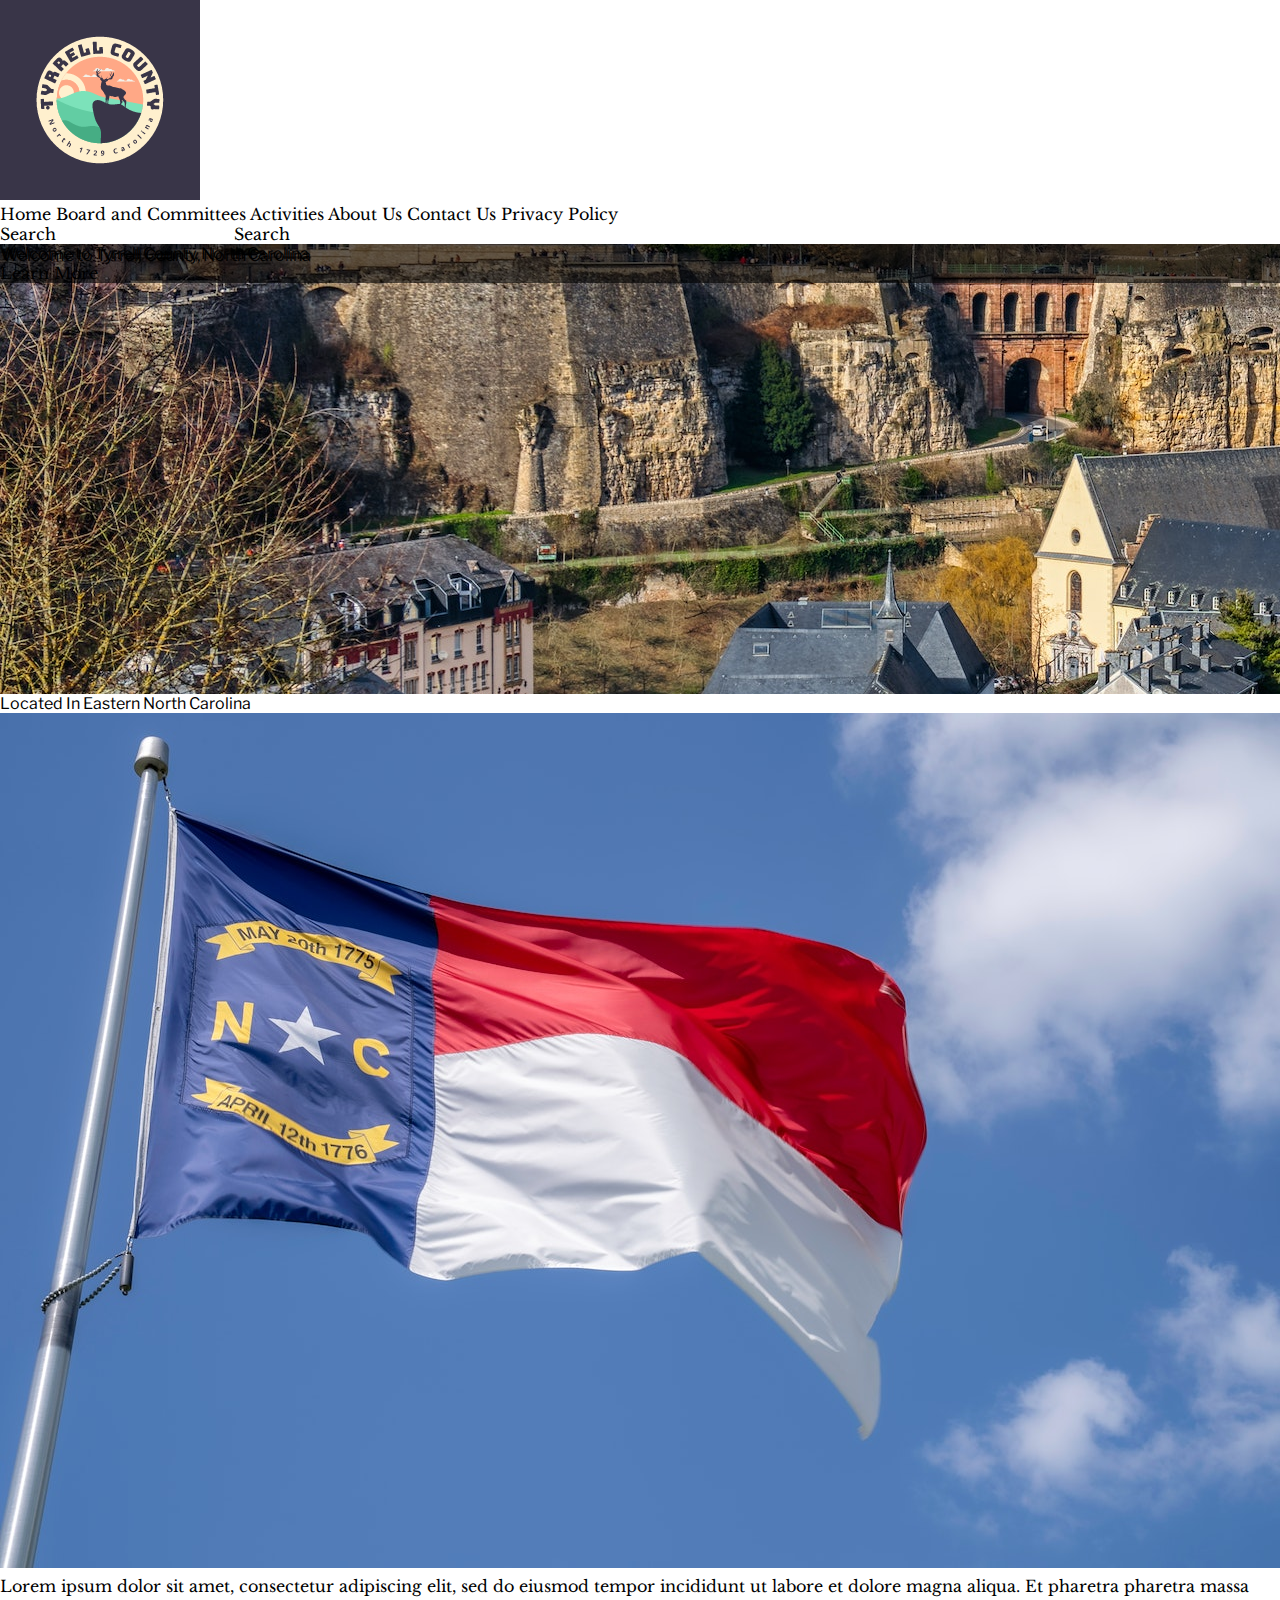
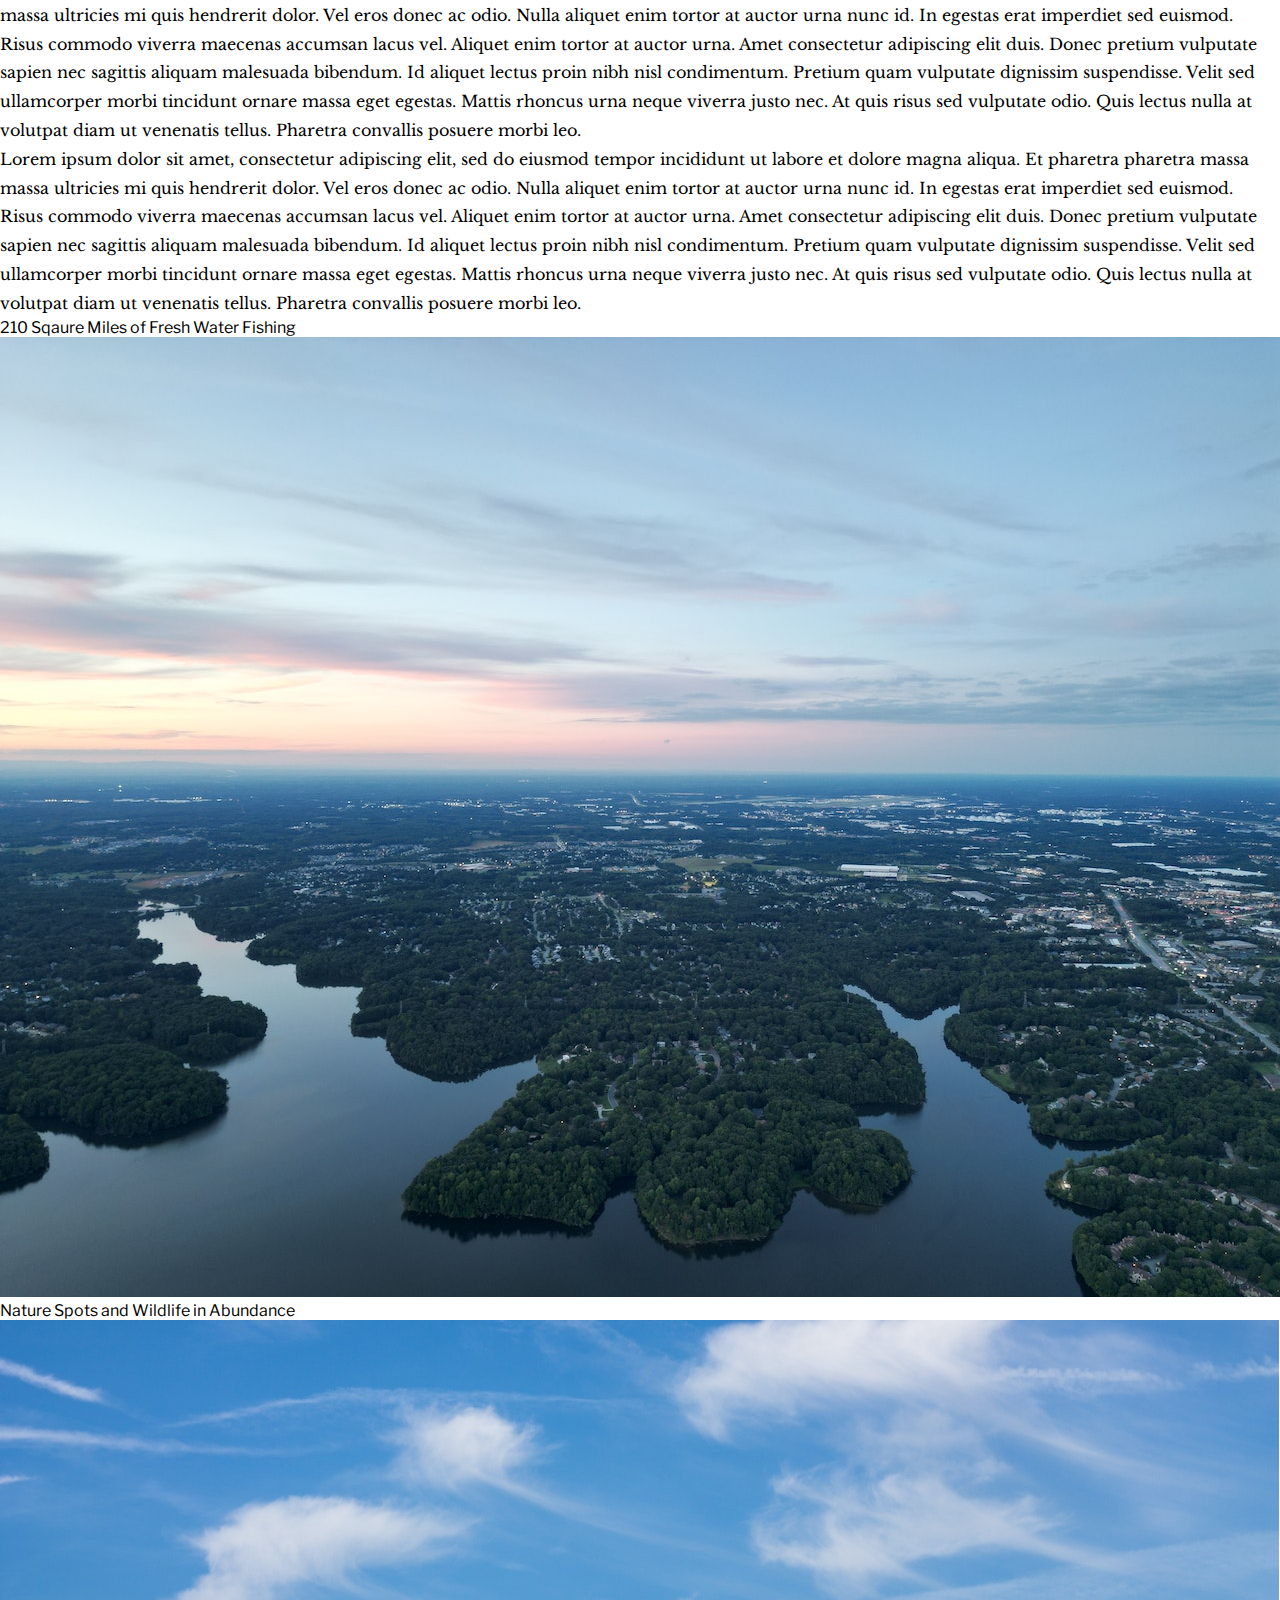
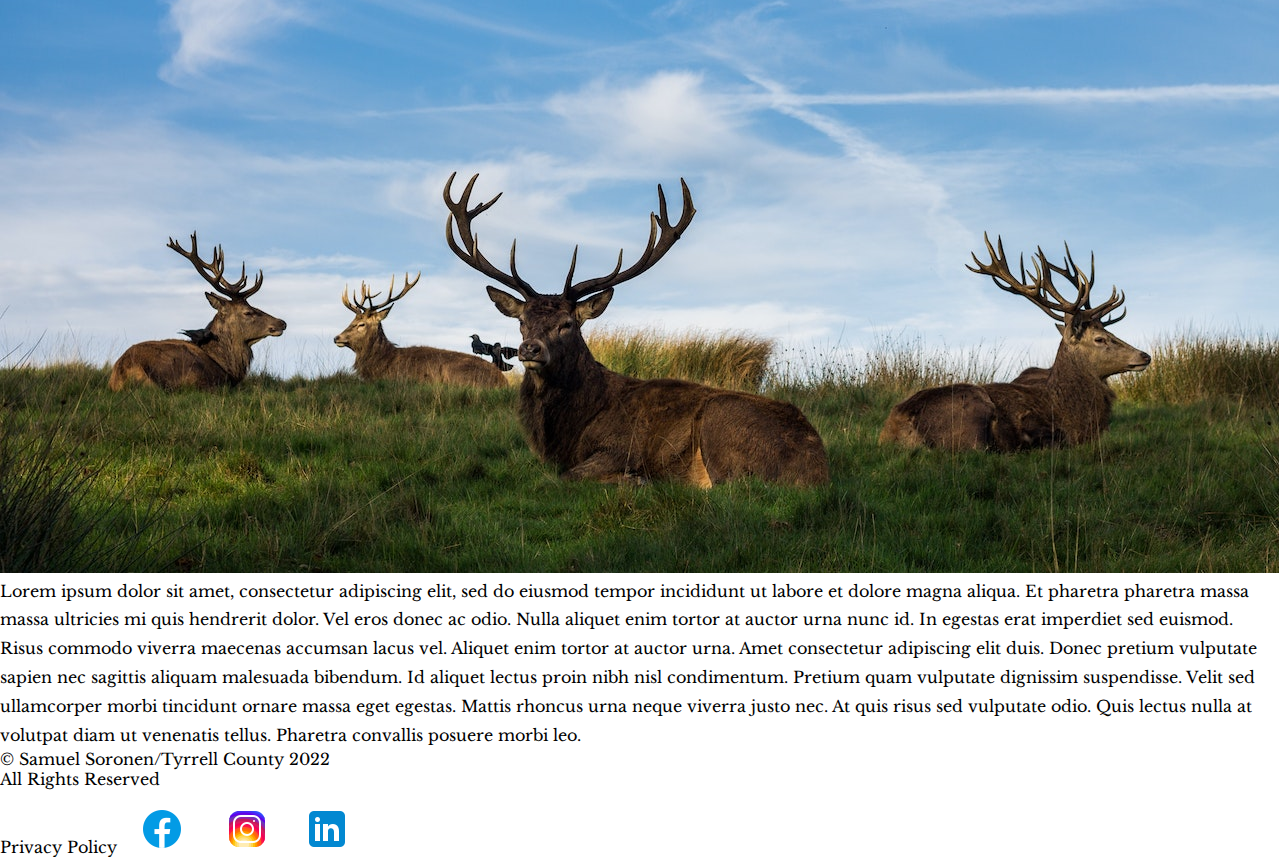
<file: final-project/index.html>
<!doctype html>
  <html lang="en">
    <head>
      <meta charset="utf-8">
      <meta name="viewport" content="width=device-width, initial-scale=1">
      <link href="https://cdn.jsdelivr.net/npm/bootstrap@5.2.3/dist/css/bootstrap.min.css" rel="stylesheet" integrity="sha384-rbsA2VBKQhggwzxH7pPCaAqO46MgnOM80zW1RWuH61DGLwZJEdK2Kadq2F9CUG65" crossorigin="anonymous">
      <title>Welcome to Tyrrell County</title>
      <link rel="stylesheet" type="text/css" href="css/style.css">
      <link rel="preconnect" href="https://fonts.googleapis.com"><link rel="preconnect" href="https://fonts.gstatic.com" crossorigin><link href="https://fonts.googleapis.com/css2?family=Libre+Baskerville&family=Libre+Franklin:wght@700&display=swap" rel="stylesheet">
      <style> @import url('https://fonts.googleapis.com/css2?family=Libre+Baskerville&family=Libre+Franklin:wght@700&display=swap'); </style>
    </head>
    
    <body>
    <header>
      <nav class="navbar navbar-expand-xxl navbar-dark bg-dark d-flex align-items-center">
        <div class="container-fluid">
          <a class="navbar-brand" href="index.html"><img src="images/logo.png" alt="tyrrell county logo"></a>
          <button class="navbar-toggler" type="button" data-bs-toggle="collapse" data-bs-target="#navbarSupportedContent" aria-controls="navbarSupportedContent" aria-expanded="false" aria-label="Toggle navigation">
            <span class="navbar-toggler-icon"></span>
          </button>

        <div class="collapse navbar-collapse justify-content-end mt-5" id="navbarSupportedContent">
          <div class="navbar-nav d-flex align-items-center">
            <a class="nav-link-active fs-5 mx-2" aria-current="page" href="index.html">Home</a>
            <a class="nav-link fs-5 mx-2 text-light" href="boards.html">Board and Committees</a>
            <a class="nav-link fs-5 mx-2 text-light" href="activities.html">Activities</a>
            <a class="nav-link fs-5 mx-2 text-light" href="about.html">About Us</a>
            <a class="nav-link fs-5 mx-2 text-light" href="contact.html">Contact Us</a>
            <a class="nav-link fs-5 mx-2 text-light" href="privacy.html">Privacy Policy</a>
          </div>

          <form class="d-flex justify-content-end">
            <input class="form-control me-2" type="search" placeholder="Search" aria-label="Search">
          <button class="btn btn-outline-primary text-light" type="submit">Search</button>
          </form>
        </div>
        </div>
      </nav>
    </header>

  
      
      <main>
      <div class="p-5 text-center bg-image shadow" style="background-image: url('images/home-hero.jpg'); height: 450px;">
        <div class="mask" style="background-color: rgba(0, 0, 0, 0.6);">
          <div class="d-flex justify-content-center align-items-center h-100">
            <div class="text-white py-4">
              <h1 class="mb-3 t-shad">Welcome to Tyrrell County, North Carolina</h1>
              <a class="btn btn-outline-light btn-lg" href="about.html" role="button">Learn More</a>
          </div>
        </div>
      </div>
    </div>

    <div class="container justify-content-center text-center">
      <div class="row">
        <div class="col-md-7">
          <h2 class="priv-header mt-5">Located In Eastern North Carolina</h2>
          <img src="images/flag.jpg" alt="large crowd of people gathered at a fair ground" class="rounded shadow activity-img mt-3 mb-5 img-fluid">
        </div>

        <div class="col-md-5 d-flex align-items-center">
          <p class="desc text-center align-middle my-5">Lorem ipsum dolor sit amet, consectetur adipiscing elit, sed do eiusmod tempor incididunt ut labore et dolore magna aliqua. 
            Et pharetra pharetra massa massa ultricies mi quis hendrerit dolor. 
            Vel eros donec ac odio. Nulla aliquet enim tortor at auctor urna nunc id. 
            In egestas erat imperdiet sed euismod. Risus commodo viverra maecenas accumsan lacus vel. 
            Aliquet enim tortor at auctor urna. Amet consectetur adipiscing elit duis. 
            Donec pretium vulputate sapien nec sagittis aliquam malesuada bibendum. 
            Id aliquet lectus proin nibh nisl condimentum. Pretium quam vulputate dignissim 
            suspendisse. Velit sed ullamcorper morbi tincidunt ornare massa eget egestas. 
            Mattis rhoncus urna neque viverra justo nec. At quis risus sed vulputate odio. 
            Quis lectus nulla at volutpat diam ut venenatis tellus. Pharetra convallis posuere 
            morbi leo.</p>
        </div>

      </div>


      <div class="row row-mobile-flip">
       <div class="col-md-5 d-flex align-items-center">
          <p class="desc text-center align-middle my-5">Lorem ipsum dolor sit amet, consectetur adipiscing elit, sed do eiusmod tempor incididunt ut labore et dolore magna aliqua. 
            Et pharetra pharetra massa massa ultricies mi quis hendrerit dolor. 
            Vel eros donec ac odio. Nulla aliquet enim tortor at auctor urna nunc id. 
            In egestas erat imperdiet sed euismod. Risus commodo viverra maecenas accumsan lacus vel. 
            Aliquet enim tortor at auctor urna. Amet consectetur adipiscing elit duis. 
            Donec pretium vulputate sapien nec sagittis aliquam malesuada bibendum. 
            Id aliquet lectus proin nibh nisl condimentum. Pretium quam vulputate dignissim 
            suspendisse. Velit sed ullamcorper morbi tincidunt ornare massa eget egestas. 
            Mattis rhoncus urna neque viverra justo nec. At quis risus sed vulputate odio. 
            Quis lectus nulla at volutpat diam ut venenatis tellus. Pharetra convallis posuere 
            morbi leo.</p>
        </div>

        <div class="col-md-7">
          <h2 class="priv-header mt-5">210 Sqaure Miles of Fresh Water Fishing</h2>
          <img src="images/water.jpg" alt="people fishing near a lake" class="rounded shadow activity-img mt-3 mb-5 img-fluid">
        </div>
      </div>

      <div class="row-desktop-hide">
        <div class="col-md-7">
          <h2 class="priv-header mt-5">210 Square Miles of Fresh Water Fishing</h2>
          <img src="images/water.jpg" alt="people fishing near a lake" class="rounded shadow activity-img mt-3 mb-5 img-fluid">
        </div>

        <div class="col-md-5 d-flex align-items-center">
          <p class="desc text-center align-middle my-5">Lorem ipsum dolor sit amet, consectetur adipiscing elit, sed do eiusmod tempor incididunt ut labore et dolore magna aliqua. 
            Et pharetra pharetra massa massa ultricies mi quis hendrerit dolor. 
            Vel eros donec ac odio. Nulla aliquet enim tortor at auctor urna nunc id. 
            In egestas erat imperdiet sed euismod. Risus commodo viverra maecenas accumsan lacus vel. 
            Aliquet enim tortor at auctor urna. Amet consectetur adipiscing elit duis. 
            Donec pretium vulputate sapien nec sagittis aliquam malesuada bibendum. 
            Id aliquet lectus proin nibh nisl condimentum. Pretium quam vulputate dignissim 
            suspendisse. Velit sed ullamcorper morbi tincidunt ornare massa eget egestas. 
            Mattis rhoncus urna neque viverra justo nec. At quis risus sed vulputate odio. 
            Quis lectus nulla at volutpat diam ut venenatis tellus. Pharetra convallis posuere 
            morbi leo.</p>
        </div>
        </div>

      <div class="row">
        <div class="col-md-7">
          <h2 class="priv-header mt-5">Nature Spots and Wildlife in Abundance</h2>
          <img src="images/deer.jpg" alt="friends sitting together at a bench in a park" class="rounded shadow activity-img mt-3 mb-5 img-fluid">
        </div>

        <div class="col-md-5 d-flex align-items-center">
          <p class="desc text-center align-middle my-5">Lorem ipsum dolor sit amet, consectetur adipiscing elit, sed do eiusmod tempor incididunt ut labore et dolore magna aliqua. 
            Et pharetra pharetra massa massa ultricies mi quis hendrerit dolor. 
            Vel eros donec ac odio. Nulla aliquet enim tortor at auctor urna nunc id. 
            In egestas erat imperdiet sed euismod. Risus commodo viverra maecenas accumsan lacus vel. 
            Aliquet enim tortor at auctor urna. Amet consectetur adipiscing elit duis. 
            Donec pretium vulputate sapien nec sagittis aliquam malesuada bibendum. 
            Id aliquet lectus proin nibh nisl condimentum. Pretium quam vulputate dignissim 
            suspendisse. Velit sed ullamcorper morbi tincidunt ornare massa eget egestas. 
            Mattis rhoncus urna neque viverra justo nec. At quis risus sed vulputate odio. 
            Quis lectus nulla at volutpat diam ut venenatis tellus. Pharetra convallis posuere 
            morbi leo.</p>
        </div>

      </div>
      </div>
    </main>

    <footer class="bg-dark text-light text-center container-fluid foot-container py-5">
      <p>&copy; Samuel Soronen/Tyrrell County 2022</p>
      <p>All Rights Reserved</p>
      <a class="nav-link" href="privacy.html">Privacy Policy</a>
      <a href="https://www.facebook.com" target="_blank"><img src="images/icons8-facebook-48.png" alt="facebook logo" style="padding-top: 1em;" class="social-icon"></a> <a href="https://www.instagram.com" target="_blank"><img src="images/icons8-instagram-48.png" alt="instagram logo" style="padding-top: 1em;" class="social-icon"></a><a href="https://www.linkedin.com/in/samuel-soronen-737b29206/" target="_blank"><img src="images/icons8-linkedin-48.png" alt="linkedin logo" style="padding-top: 1em;" class="social-icon"></a>
  
  
  </footer>

      <script src="https://cdn.jsdelivr.net/npm/bootstrap@5.2.3/dist/js/bootstrap.bundle.min.js" integrity="sha384-kenU1KFdBIe4zVF0s0G1M5b4hcpxyD9F7jL+jjXkk+Q2h455rYXK/7HAuoJl+0I4" crossorigin="anonymous"></script>
  </body>
 

</html>
</file>
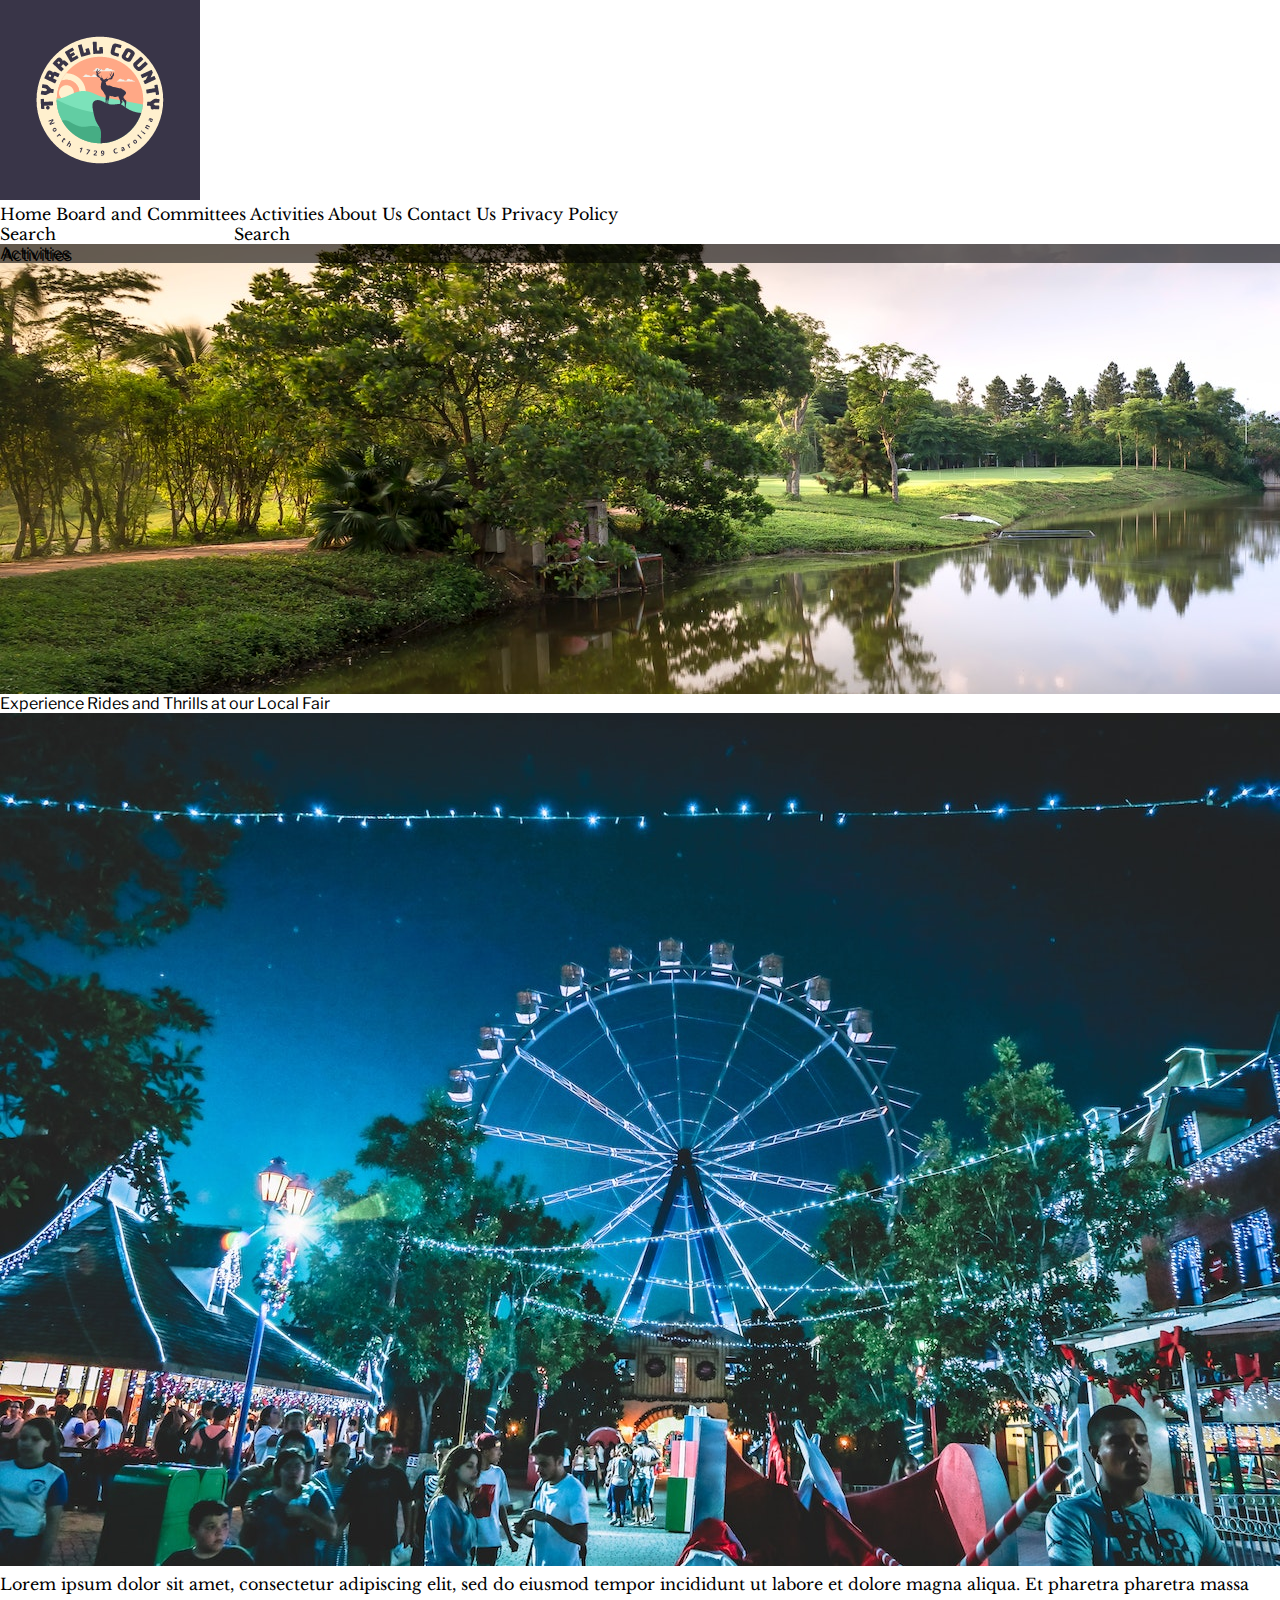
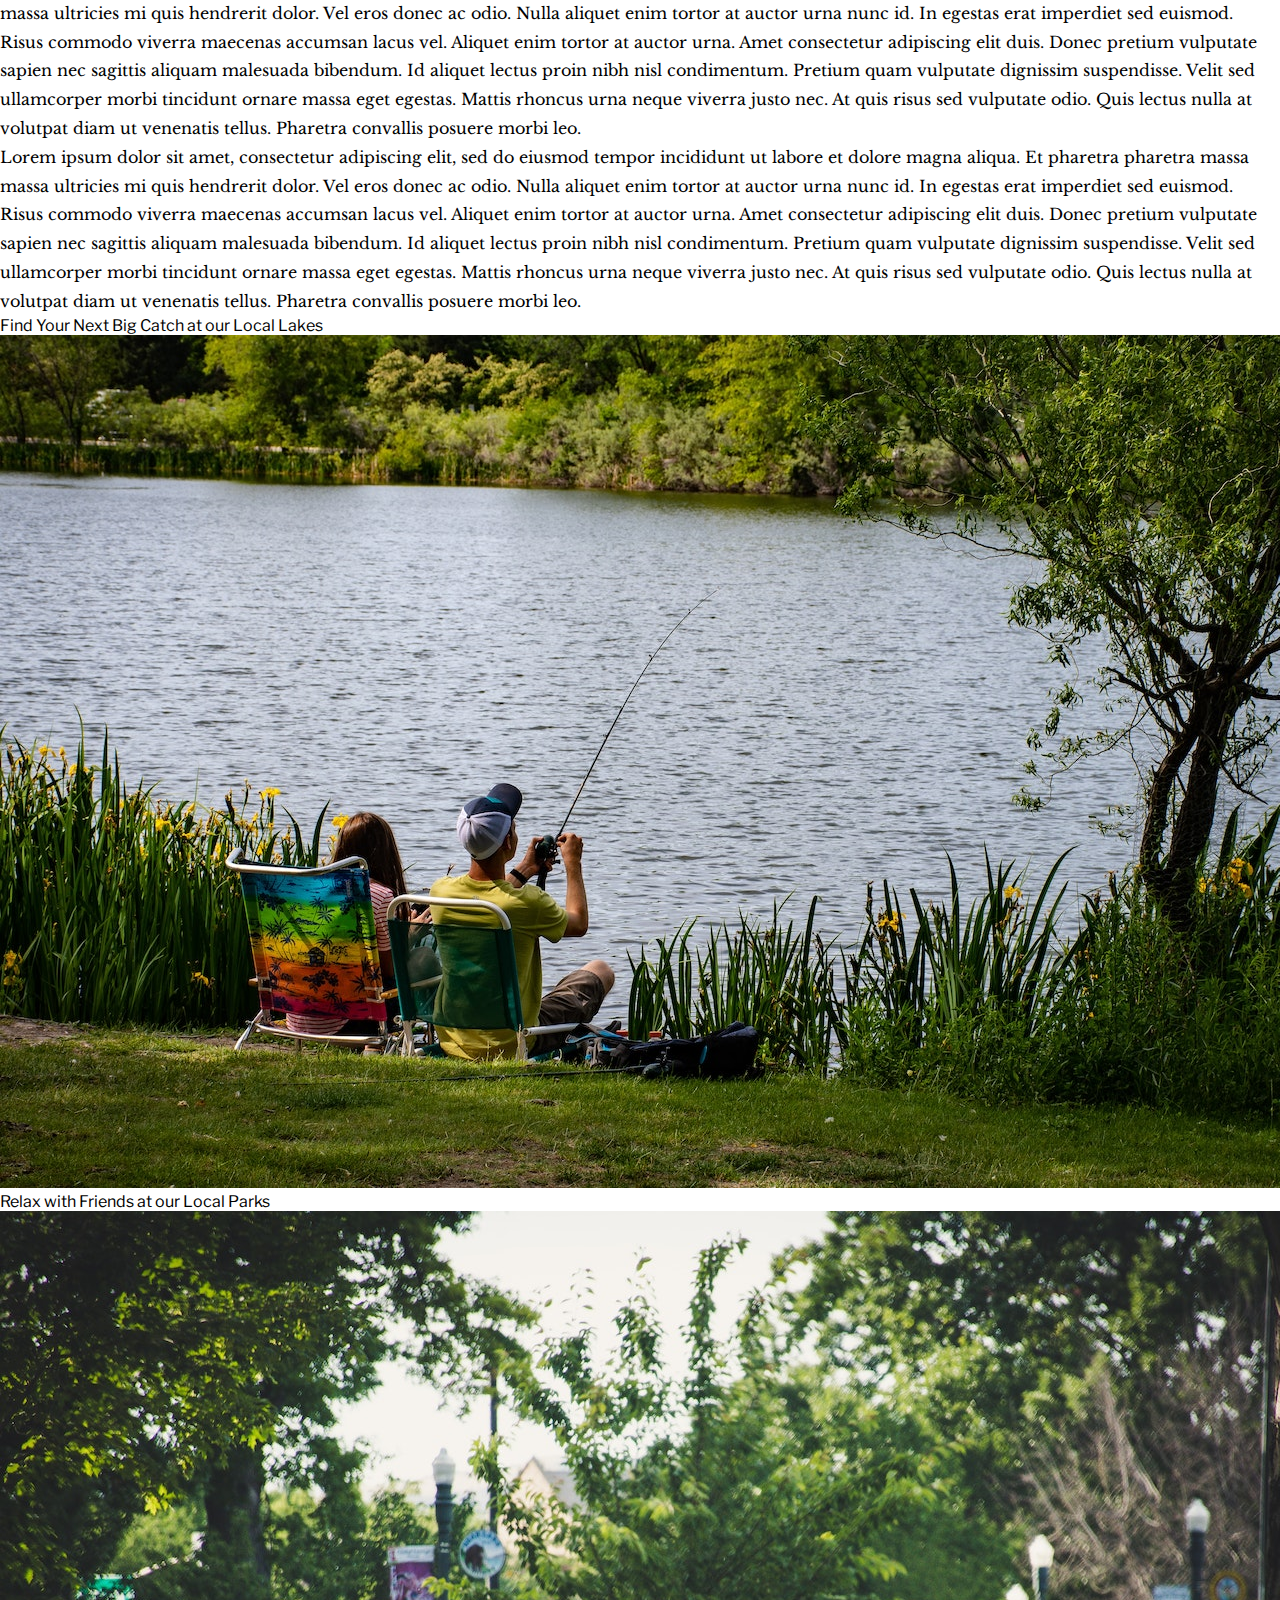
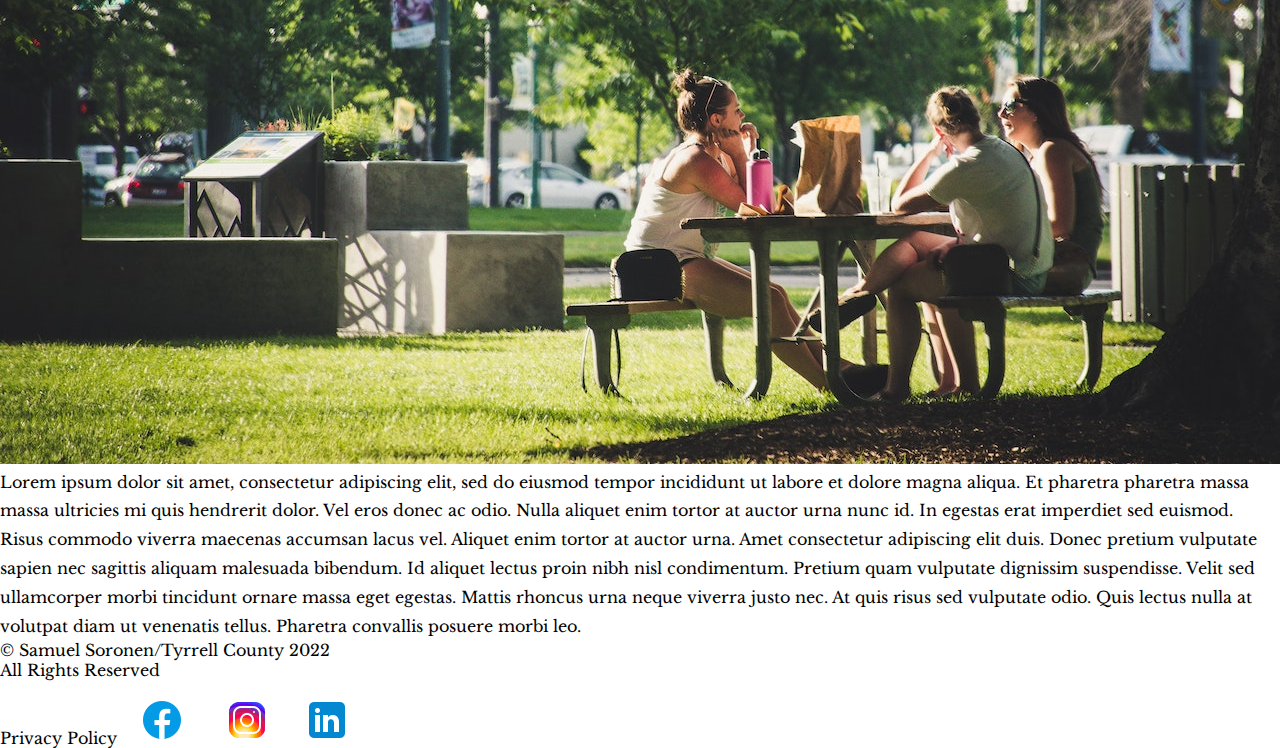
<file: final-project/activities.html>
<!doctype html>
<html lang="en">
  <head>
    <meta charset="utf-8">
    <meta name="viewport" content="width=device-width, initial-scale=1">
    <link href="https://cdn.jsdelivr.net/npm/bootstrap@5.2.3/dist/css/bootstrap.min.css" rel="stylesheet" integrity="sha384-rbsA2VBKQhggwzxH7pPCaAqO46MgnOM80zW1RWuH61DGLwZJEdK2Kadq2F9CUG65" crossorigin="anonymous">
    <title>Activities</title>
    <link rel="stylesheet" type="text/css" href="css/style.css">
    <link rel="preconnect" href="https://fonts.googleapis.com"><link rel="preconnect" href="https://fonts.gstatic.com" crossorigin><link href="https://fonts.googleapis.com/css2?family=Libre+Baskerville&family=Libre+Franklin:wght@700&display=swap" rel="stylesheet">
    <style> @import url('https://fonts.googleapis.com/css2?family=Libre+Baskerville&family=Libre+Franklin:wght@700&display=swap'); </style>
  </head>
  
  <body>
  <header>
    <nav class="navbar navbar-expand-xxl navbar-dark bg-dark d-flex align-items-center">
      <div class="container-fluid">
        <a class="navbar-brand" href="index.html"><img src="images/logo.png" alt="tyrrell county logo"></a>
        <button class="navbar-toggler" type="button" data-bs-toggle="collapse" data-bs-target="#navbarSupportedContent" aria-controls="navbarSupportedContent" aria-expanded="false" aria-label="Toggle navigation">
          <span class="navbar-toggler-icon"></span>
        </button>

      <div class="collapse navbar-collapse justify-content-end mt-5" id="navbarSupportedContent">
        <div class="navbar-nav d-flex align-items-center">
          <a class="nav-link fs-5 mx-2 text-light" href="index.html">Home</a>
          <a class="nav-link fs-5 mx-2 text-light" href="boards.html">Board and Committees</a>
          <a class="nav-link-active fs-5 mx-2" href="activities.html" aria-current="page">Activities</a>
          <a class="nav-link fs-5 mx-2 text-light" href="about.html">About Us</a>
          <a class="nav-link fs-5 mx-2 text-light" href="contact.html">Contact Us</a>
          <a class="nav-link fs-5 mx-2 text-light" href="privacy.html">Privacy Policy</a>
        </div>

        <form class="d-flex justify-content-end">
          <input class="form-control me-2" type="search" placeholder="Search" aria-label="Search">
        <button class="btn btn-outline-primary text-light" type="submit">Search</button>
        </form>
      </div>
      </div>
    </nav>
  </header>
 
    <main>
      <div class="p-5 text-center bg-image home-hero shadow" style="background-image: url('images/activity-hero.jpg'); height: 450px;">
        <div class="mask" style="background-color: rgba(0, 0, 0, 0.6);">
          <div class="d-flex justify-content-center align-items-center h-100">
            <div class="text-white py-4">
              <h1 class="mb-3 t-shad">Activities</h1>
            </div>
          </div>
        </div>
      </div>

      <div class="container justify-content-center text-center">
        <div class="row">
          <div class="col-md-7">
            <h2 class="priv-header mt-5">Experience Rides and Thrills at our Local Fair</h2>
            <img src="images/fair.jpg" alt="large crowd of people gathered at a fair ground" class="rounded shadow activity-img mt-3 mb-5 img-fluid">
          </div>

          <div class="col-md-5 d-flex align-items-center">
            <p class="desc text-center align-middle my-5">Lorem ipsum dolor sit amet, consectetur adipiscing elit, sed do eiusmod tempor incididunt ut labore et dolore magna aliqua. 
              Et pharetra pharetra massa massa ultricies mi quis hendrerit dolor. 
              Vel eros donec ac odio. Nulla aliquet enim tortor at auctor urna nunc id. 
              In egestas erat imperdiet sed euismod. Risus commodo viverra maecenas accumsan lacus vel. 
              Aliquet enim tortor at auctor urna. Amet consectetur adipiscing elit duis. 
              Donec pretium vulputate sapien nec sagittis aliquam malesuada bibendum. 
              Id aliquet lectus proin nibh nisl condimentum. Pretium quam vulputate dignissim 
              suspendisse. Velit sed ullamcorper morbi tincidunt ornare massa eget egestas. 
              Mattis rhoncus urna neque viverra justo nec. At quis risus sed vulputate odio. 
              Quis lectus nulla at volutpat diam ut venenatis tellus. Pharetra convallis posuere 
              morbi leo.</p>
          </div>

        </div>


        <div class="row row-mobile-flip">
         <div class="col-md-5 d-flex align-items-center">
            <p class="desc text-center align-middle my-5">Lorem ipsum dolor sit amet, consectetur adipiscing elit, sed do eiusmod tempor incididunt ut labore et dolore magna aliqua. 
              Et pharetra pharetra massa massa ultricies mi quis hendrerit dolor. 
              Vel eros donec ac odio. Nulla aliquet enim tortor at auctor urna nunc id. 
              In egestas erat imperdiet sed euismod. Risus commodo viverra maecenas accumsan lacus vel. 
              Aliquet enim tortor at auctor urna. Amet consectetur adipiscing elit duis. 
              Donec pretium vulputate sapien nec sagittis aliquam malesuada bibendum. 
              Id aliquet lectus proin nibh nisl condimentum. Pretium quam vulputate dignissim 
              suspendisse. Velit sed ullamcorper morbi tincidunt ornare massa eget egestas. 
              Mattis rhoncus urna neque viverra justo nec. At quis risus sed vulputate odio. 
              Quis lectus nulla at volutpat diam ut venenatis tellus. Pharetra convallis posuere 
              morbi leo.</p>
          </div>

          <div class="col-md-7">
            <h2 class="priv-header mt-5">Find Your Next Big Catch at our Local Lakes</h2>
            <img src="images/fishing.jpg" alt="people fishing near a lake" class="rounded shadow activity-img mt-3 mb-5 img-fluid">
          </div>
        </div>

        <div class="row-desktop-hide">
          <div class="col-md-7">
            <h2 class="priv-header mt-5">Find Your Next Big Catch at our Local Lakes</h2>
            <img src="images/fishing.jpg" alt="people fishing near a lake" class="rounded shadow activity-img mt-3 mb-5 img-fluid">
          </div>

          <div class="col-md-5 d-flex align-items-center">
            <p class="desc text-center align-middle my-5">Lorem ipsum dolor sit amet, consectetur adipiscing elit, sed do eiusmod tempor incididunt ut labore et dolore magna aliqua. 
              Et pharetra pharetra massa massa ultricies mi quis hendrerit dolor. 
              Vel eros donec ac odio. Nulla aliquet enim tortor at auctor urna nunc id. 
              In egestas erat imperdiet sed euismod. Risus commodo viverra maecenas accumsan lacus vel. 
              Aliquet enim tortor at auctor urna. Amet consectetur adipiscing elit duis. 
              Donec pretium vulputate sapien nec sagittis aliquam malesuada bibendum. 
              Id aliquet lectus proin nibh nisl condimentum. Pretium quam vulputate dignissim 
              suspendisse. Velit sed ullamcorper morbi tincidunt ornare massa eget egestas. 
              Mattis rhoncus urna neque viverra justo nec. At quis risus sed vulputate odio. 
              Quis lectus nulla at volutpat diam ut venenatis tellus. Pharetra convallis posuere 
              morbi leo.</p>
          </div>
          </div>

        <div class="row">
          <div class="col-md-7">
            <h2 class="priv-header mt-5">Relax with Friends at our Local Parks</h2>
            <img src="images/park.jpg" alt="friends sitting together at a bench in a park" class="rounded shadow activity-img mt-3 mb-5 img-fluid">
          </div>

          <div class="col-md-5 d-flex align-items-center">
            <p class="desc text-center align-middle my-5">Lorem ipsum dolor sit amet, consectetur adipiscing elit, sed do eiusmod tempor incididunt ut labore et dolore magna aliqua. 
              Et pharetra pharetra massa massa ultricies mi quis hendrerit dolor. 
              Vel eros donec ac odio. Nulla aliquet enim tortor at auctor urna nunc id. 
              In egestas erat imperdiet sed euismod. Risus commodo viverra maecenas accumsan lacus vel. 
              Aliquet enim tortor at auctor urna. Amet consectetur adipiscing elit duis. 
              Donec pretium vulputate sapien nec sagittis aliquam malesuada bibendum. 
              Id aliquet lectus proin nibh nisl condimentum. Pretium quam vulputate dignissim 
              suspendisse. Velit sed ullamcorper morbi tincidunt ornare massa eget egestas. 
              Mattis rhoncus urna neque viverra justo nec. At quis risus sed vulputate odio. 
              Quis lectus nulla at volutpat diam ut venenatis tellus. Pharetra convallis posuere 
              morbi leo.</p>
          </div>

        </div>
        </div>
    </main>
    
    <footer class="bg-dark text-light text-center container-fluid foot-container py-5">
      <p>&copy; Samuel Soronen/Tyrrell County 2022</p>
      <p>All Rights Reserved</p>
      <a class="nav-link" href="privacy.html">Privacy Policy</a>
      <a href="https://www.facebook.com" target="_blank"><img src="images/icons8-facebook-48.png" alt="facebook logo" style="padding-top: 1em;" class="social-icon"></a> <a href="https://www.instagram.com" target="_blank"><img src="images/icons8-instagram-48.png" alt="instagram logo" style="padding-top: 1em;" class="social-icon"></a><a href="https://www.linkedin.com/in/samuel-soronen-737b29206/" target="_blank"><img src="images/icons8-linkedin-48.png" alt="linkedin logo" style="padding-top: 1em;" class="social-icon"></a>
  
  
  
  </footer>

    <script src="https://cdn.jsdelivr.net/npm/bootstrap@5.2.3/dist/js/bootstrap.bundle.min.js" integrity="sha384-kenU1KFdBIe4zVF0s0G1M5b4hcpxyD9F7jL+jjXkk+Q2h455rYXK/7HAuoJl+0I4" crossorigin="anonymous"></script>
  </body>
</html>
</file>
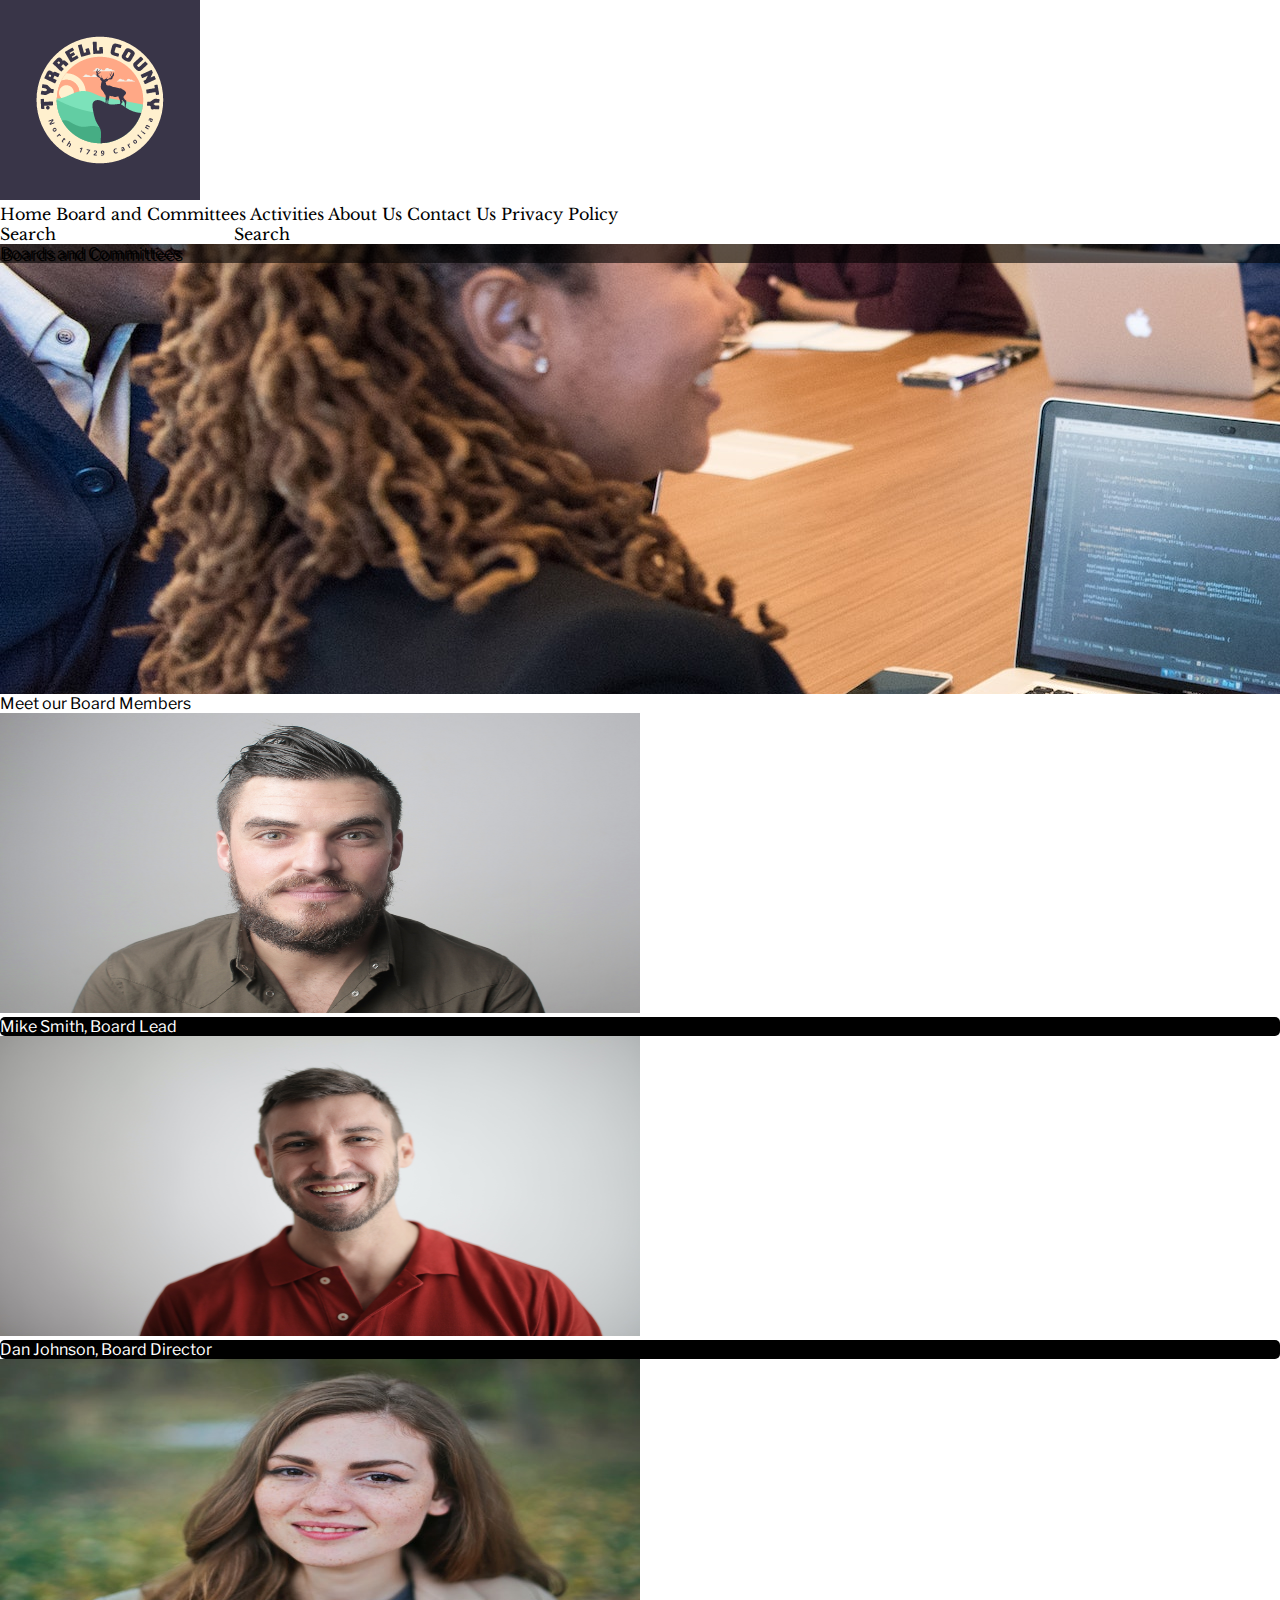
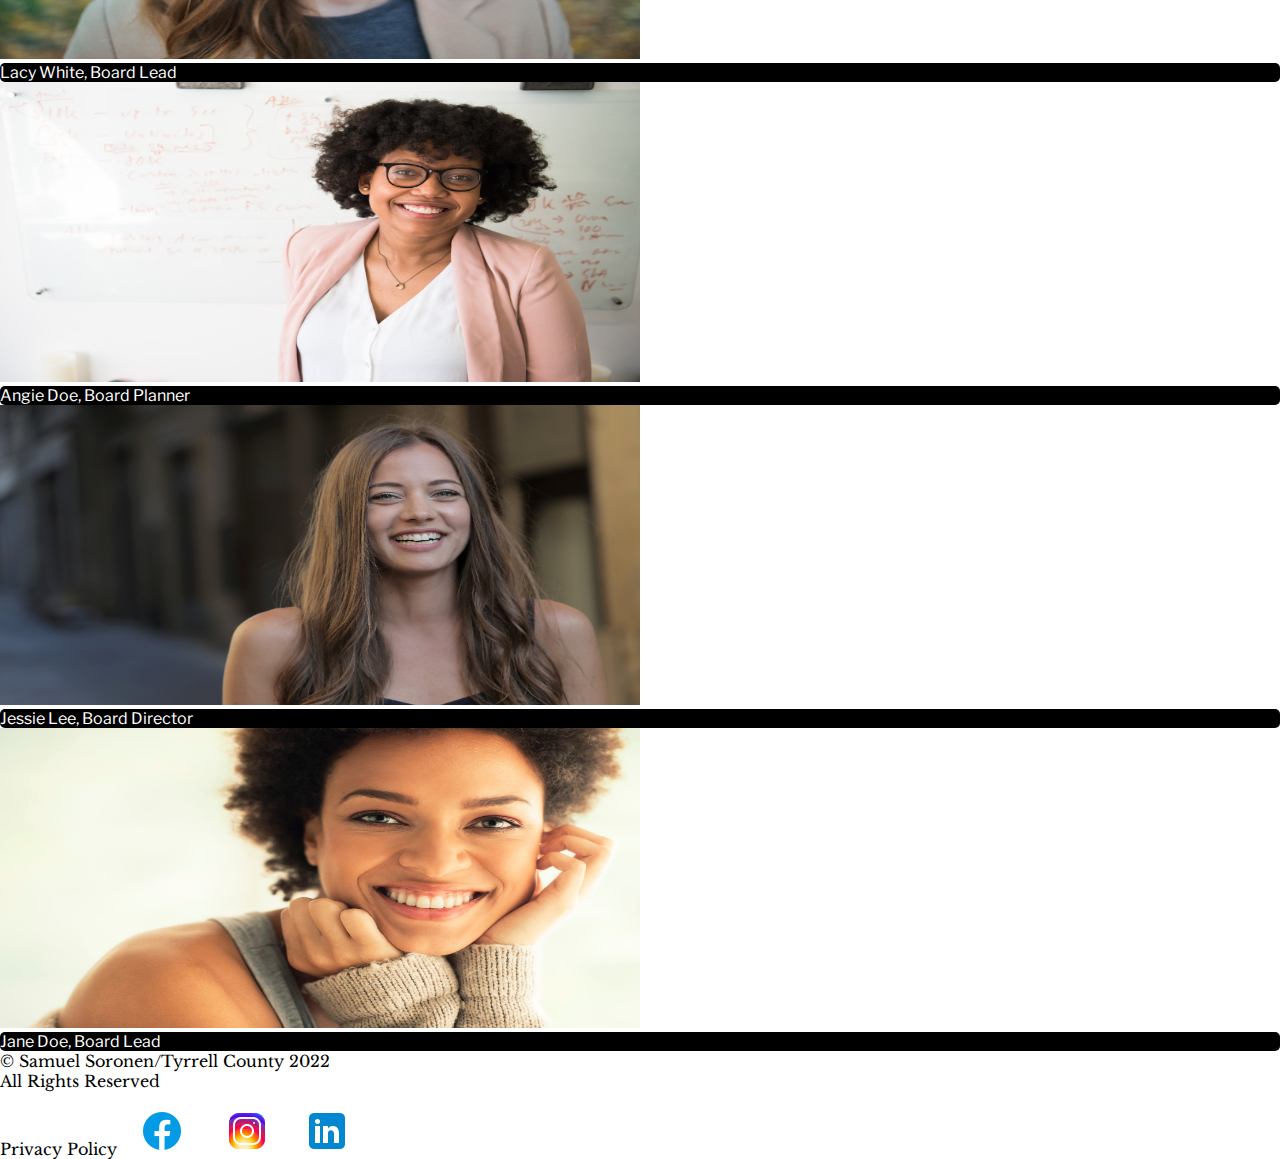
<file: final-project/boards.html>
<!doctype html>
<html lang="en">
  <head>
    <meta charset="utf-8">
    <meta name="viewport" content="width=device-width, initial-scale=1">
    <link href="https://cdn.jsdelivr.net/npm/bootstrap@5.2.3/dist/css/bootstrap.min.css" rel="stylesheet" integrity="sha384-rbsA2VBKQhggwzxH7pPCaAqO46MgnOM80zW1RWuH61DGLwZJEdK2Kadq2F9CUG65" crossorigin="anonymous">
    <title>Board and Committees</title>
    <link rel="stylesheet" type="text/css" href="css/style.css">
    <link rel="preconnect" href="https://fonts.googleapis.com"><link rel="preconnect" href="https://fonts.gstatic.com" crossorigin><link href="https://fonts.googleapis.com/css2?family=Libre+Baskerville&family=Libre+Franklin:wght@700&display=swap" rel="stylesheet">
    <style> @import url('https://fonts.googleapis.com/css2?family=Libre+Baskerville&family=Libre+Franklin:wght@700&display=swap'); </style>
  </head>
  
  <body>
  <header>
    <nav class="navbar navbar-expand-xxl navbar-dark bg-dark d-flex align-items-center">
      <div class="container-fluid">
        <a class="navbar-brand" href="index.html"><img src="images/logo.png" alt="tyrrell county logo"></a>
        <button class="navbar-toggler" type="button" data-bs-toggle="collapse" data-bs-target="#navbarSupportedContent" aria-controls="navbarSupportedContent" aria-expanded="false" aria-label="Toggle navigation">
          <span class="navbar-toggler-icon"></span>
        </button>

      <div class="collapse navbar-collapse justify-content-end mt-5" id="navbarSupportedContent">
        <div class="navbar-nav d-flex align-items-center">
          <a class="nav-link fs-5 mx-2 text-light" href="index.html">Home</a>
          <a class="nav-link-active fs-5 mx-2" href="boards.html" aria-current="page">Board and Committees</a>
          <a class="nav-link fs-5 mx-2 text-light" href="activities.html">Activities</a>
          <a class="nav-link fs-5 mx-2 text-light" href="about.html">About Us</a>
          <a class="nav-link fs-5 mx-2 text-light" href="contact.html">Contact Us</a>
          <a class="nav-link fs-5 mx-2 text-light" href="privacy.html">Privacy Policy</a>
        </div>

        <form class="d-flex justify-content-end">
          <input class="form-control me-2" type="search" placeholder="Search" aria-label="Search">
        <button class="btn btn-outline-primary text-light" type="submit">Search</button>
        </form>
      </div>
      </div>
    </nav>
  </header>
    
    <main>
      <div class="p-5 text-center bg-image home-hero shadow" style="background-image: url('images/boards-hero.jpg'); height: 450px;">
        <div class="mask" style="background-color: rgba(0, 0, 0, 0.6);">
          <div class="d-flex justify-content-center align-items-center h-100">
            <div class="text-white py-4">
              <h1 class="mb-3 t-shad">Boards and Committees</h1>
            </div>
          </div>
        </div>
      </div>
    </main>

    <div class="container boards-container justify-content-center">
      <h2 class="text-center my-5 priv-header">Meet our Board Members</h2>
      <div class="row">
        <div class="col-md-4 mb-5">
          <img src="images/man-smiling.jpg" class="mb-2 rounded shadow border border-dark grid-image" alt="man smiling">
          <h3 class="text-center border border-dark board-title">Mike Smith, Board Lead</h3>
        </div>

        <div class="col-md-4 mb-5">
          <img src="images/man-smiling-2.jpg" class="mb-2 rounded shadow border border-dark grid-image" alt="man smiling">
          <h3 class="text-center border border-dark board-title">Dan Johnson, Board Director</h3>
        </div>

        <div class="col-md-4 mb-5">
          <img src="images/woman-smiling.jpg" class="mb-2 rounded shadow border border-dark grid-image" alt="woman smiling">
          <h3 class="text-center border border-dark board-title">Lacy White, Board Lead</h3>
        </div>
      </div>

      <div class="row">
        <div class="col-md-4 my-5">
          <img src="images/woman-smiling-2.jpg" class="mb-2 rounded shadow border border-dark grid-image" alt="woman smiling">
          <h3 class="text-center border border-dark board-title">Angie Doe, Board Planner</h3>
        </div>

        <div class="col-md-4 my-5">
          <img src="images/woman-smiling-3.jpg" class="mb-2 rounded shadow border border-dark grid-image" alt="woman smiling">
          <h3 class="text-center border border-dark board-title">Jessie Lee, Board Director</h3>
        </div>

        <div class="col-md-4 my-5">
          <img src="images/woman-smiling-4.jpg" class="mb-2 rounded shadow border border-dark grid-image" alt="woman smiling">
          <h3 class="text-center border border-dark board-title">Jane Doe, Board Lead</h3>
        </div>
      </div>
    </div>

    <footer class="bg-dark text-light text-center container-fluid foot-container py-5">
      <p>&copy; Samuel Soronen/Tyrrell County 2022</p>
      <p>All Rights Reserved</p>
      <a class="nav-link" href="privacy.html">Privacy Policy</a>
      <a href="https://www.facebook.com" target="_blank"><img src="images/icons8-facebook-48.png" alt="facebook logo" style="padding-top: 1em;" class="social-icon"></a> <a href="https://www.instagram.com" target="_blank"><img src="images/icons8-instagram-48.png" alt="instagram logo" style="padding-top: 1em;" class="social-icon"></a><a href="https://www.linkedin.com/in/samuel-soronen-737b29206/" target="_blank"><img src="images/icons8-linkedin-48.png" alt="linkedin logo" style="padding-top: 1em;" class="social-icon"></a>
  
  
  
  </footer>

    <script src="https://cdn.jsdelivr.net/npm/bootstrap@5.2.3/dist/js/bootstrap.bundle.min.js" integrity="sha384-kenU1KFdBIe4zVF0s0G1M5b4hcpxyD9F7jL+jjXkk+Q2h455rYXK/7HAuoJl+0I4" crossorigin="anonymous"></script>
  </body>
</html>
</file>
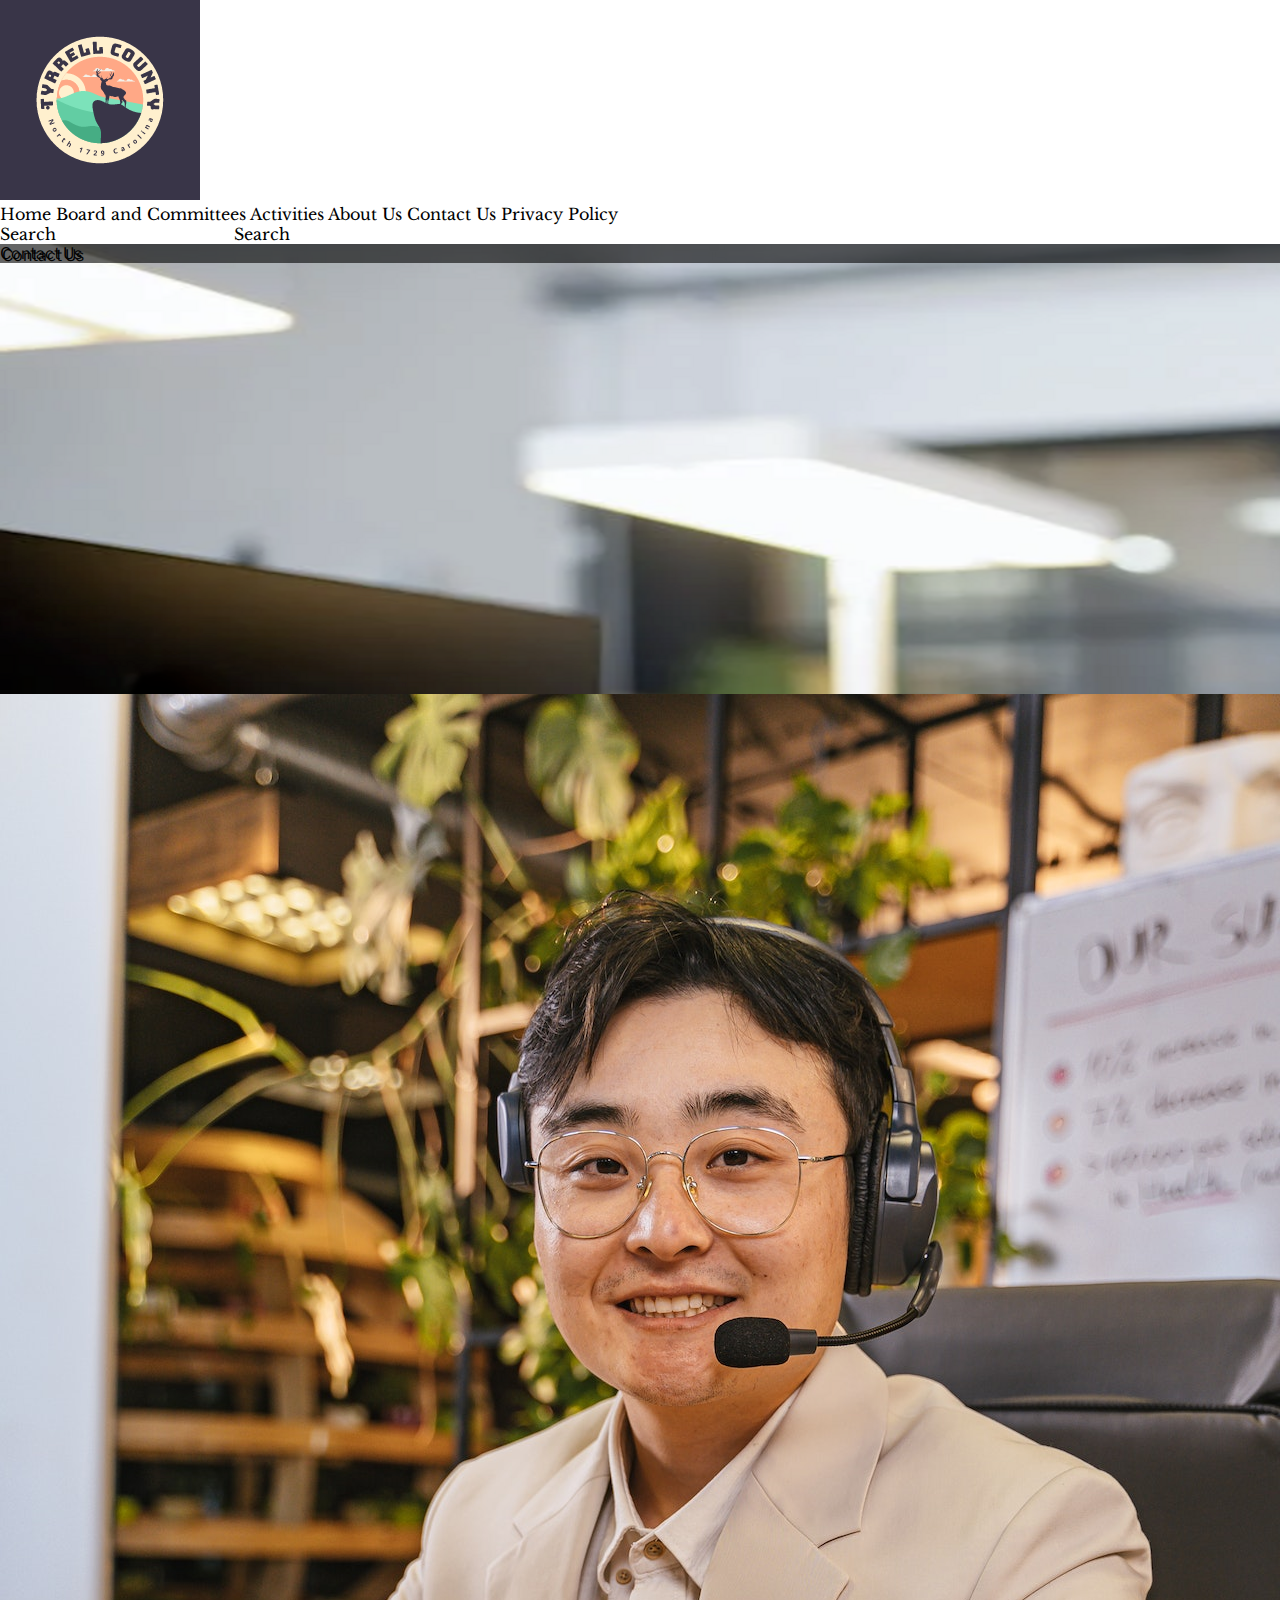
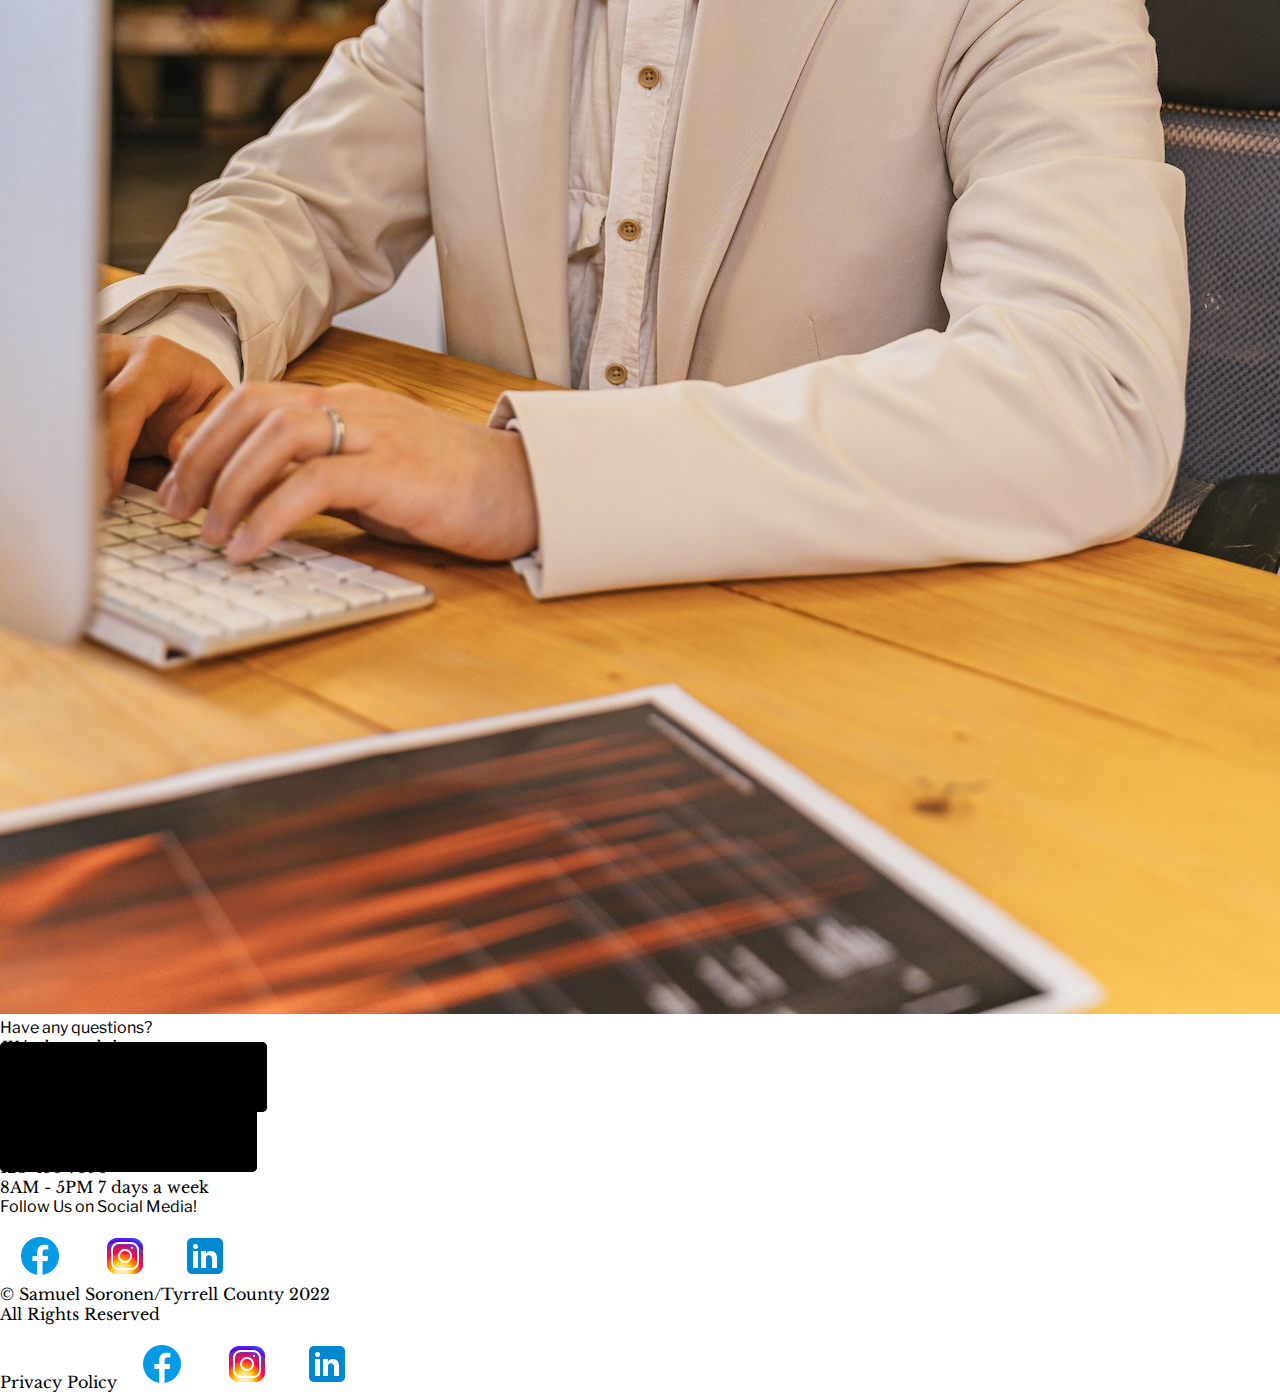
<file: final-project/contact.html>
<!doctype html>
<html lang="en">
  <head>
    <meta charset="utf-8">
    <meta name="viewport" content="width=device-width, initial-scale=1">
    <link href="https://cdn.jsdelivr.net/npm/bootstrap@5.2.3/dist/css/bootstrap.min.css" rel="stylesheet" integrity="sha384-rbsA2VBKQhggwzxH7pPCaAqO46MgnOM80zW1RWuH61DGLwZJEdK2Kadq2F9CUG65" crossorigin="anonymous">
    <title>Contact Us</title>
    <link rel="stylesheet" type="text/css" href="css/style.css">
    <link rel="preconnect" href="https://fonts.googleapis.com"><link rel="preconnect" href="https://fonts.gstatic.com" crossorigin><link href="https://fonts.googleapis.com/css2?family=Libre+Baskerville&family=Libre+Franklin:wght@700&display=swap" rel="stylesheet">
    <style> @import url('https://fonts.googleapis.com/css2?family=Libre+Baskerville&family=Libre+Franklin:wght@700&display=swap'); </style>
  </head>
  
  <body>
  <header>
    <nav class="navbar navbar-expand-xxl navbar-dark bg-dark d-flex align-items-center">
      <div class="container-fluid">
        <a class="navbar-brand" href="index.html"><img src="images/logo.png" alt="tyrrell county logo"></a>
        <button class="navbar-toggler" type="button" data-bs-toggle="collapse" data-bs-target="#navbarSupportedContent" aria-controls="navbarSupportedContent" aria-expanded="false" aria-label="Toggle navigation">
          <span class="navbar-toggler-icon"></span>
        </button>

      <div class="collapse navbar-collapse justify-content-end mt-5" id="navbarSupportedContent">
        <div class="navbar-nav d-flex align-items-center">
          <a class="nav-link fs-5 mx-2 text-light" href="index.html">Home</a>
          <a class="nav-link fs-5 mx-2 text-light" href="boards.html">Board and Committees</a>
          <a class="nav-link fs-5 mx-2 text-light" href="activities.html">Activities</a>
          <a class="nav-link fs-5 mx-2 text-light" href="about.html" aria-current="page">About Us</a>
          <a class="nav-link-active fs-5 mx-2" href="contact.html">Contact Us</a>
          <a class="nav-link fs-5 mx-2 text-light" href="privacy.html">Privacy Policy</a>
        </div>

        <form class="d-flex justify-content-end">
          <input class="form-control me-2" type="search" placeholder="Search" aria-label="Search">
        <button class="btn btn-outline-primary text-light" type="submit">Search</button>
        </form>
      </div>
      </div>
    </nav>
  </header>

    <main>
      <div class="p-5 text-center bg-image home-hero shadow" style="background-image: url('images/contact-hero.png'); height: 450px;">
        <div class="mask" style="background-color: rgba(0, 0, 0, 0.6);">
          <div class="d-flex justify-content-center align-items-center h-100">
            <div class="text-white py-4">
              <h1 class="mb-3 t-shad">Contact Us</h1>
            </div>
          </div>
        </div>
      </div>

      <div class="container contact-container">
        <div class="row">
          <div class="col-md-6 my-5">
            <img src="images/smile-man.jpg" alt="man working at a computer smiling" class="rounded shadow">
          </div>

          <div class="col-md-6 my-5 text-center">
           <h2 class="priv-header">Have any questions?</h2>
           <p style="font-style: italic;" class="pb-5">We're here to help</p>
           <a href="mailto:tyrrellcountync@gmail.com" class="email">Send an Email</a>
           <p class="pt-3 pb-5">tyrrellcountync@gmail.com</p>
           <a href="tel:123-456-7890" class="phone mt-5">Give Us a Call</a>
           <p class="pt-3">123-456-7890</p>
           <p>8AM - 5PM 7 days a week</p>
           <h3 class="priv-header pt-5">Follow Us on Social Media!</h3>
           <a href="https://www.facebook.com" target="_blank"><img src="images/icons8-facebook-48.png" alt="facebook logo" style="padding-top: 1em;" class="social-icon"></a> <a href="https://www.instagram.com" target="_blank"><img src="images/icons8-instagram-48.png" alt="instagram logo" style="padding-top: 1em;" class="social-icon"></a><a href="https://www.linkedin.com/in/samuel-soronen-737b29206/" target="_blank"><img src="images/icons8-linkedin-48.png" alt="linkedin logo" style="padding-top: 1em;" class="social-icon"></a>
          </div>
        </div>
      </div>
    </main>
    
    <footer class="bg-dark text-light text-center container-fluid foot-container py-5">
      <p>&copy; Samuel Soronen/Tyrrell County 2022</p>
      <p>All Rights Reserved</p>
      <a class="nav-link" href="privacy.html">Privacy Policy</a>
      <a href="https://www.facebook.com" target="_blank"><img src="images/icons8-facebook-48.png" alt="facebook logo" style="padding-top: 1em;" class="social-icon"></a> <a href="https://www.instagram.com" target="_blank"><img src="images/icons8-instagram-48.png" alt="instagram logo" style="padding-top: 1em;" class="social-icon"></a><a href="https://www.linkedin.com/in/samuel-soronen-737b29206/" target="_blank"><img src="images/icons8-linkedin-48.png" alt="linkedin logo" style="padding-top: 1em;" class="social-icon"></a>
  
  
  
  </footer>
    <script src="https://cdn.jsdelivr.net/npm/bootstrap@5.2.3/dist/js/bootstrap.bundle.min.js" integrity="sha384-kenU1KFdBIe4zVF0s0G1M5b4hcpxyD9F7jL+jjXkk+Q2h455rYXK/7HAuoJl+0I4" crossorigin="anonymous"></script>
  </body>
</html>
</file>
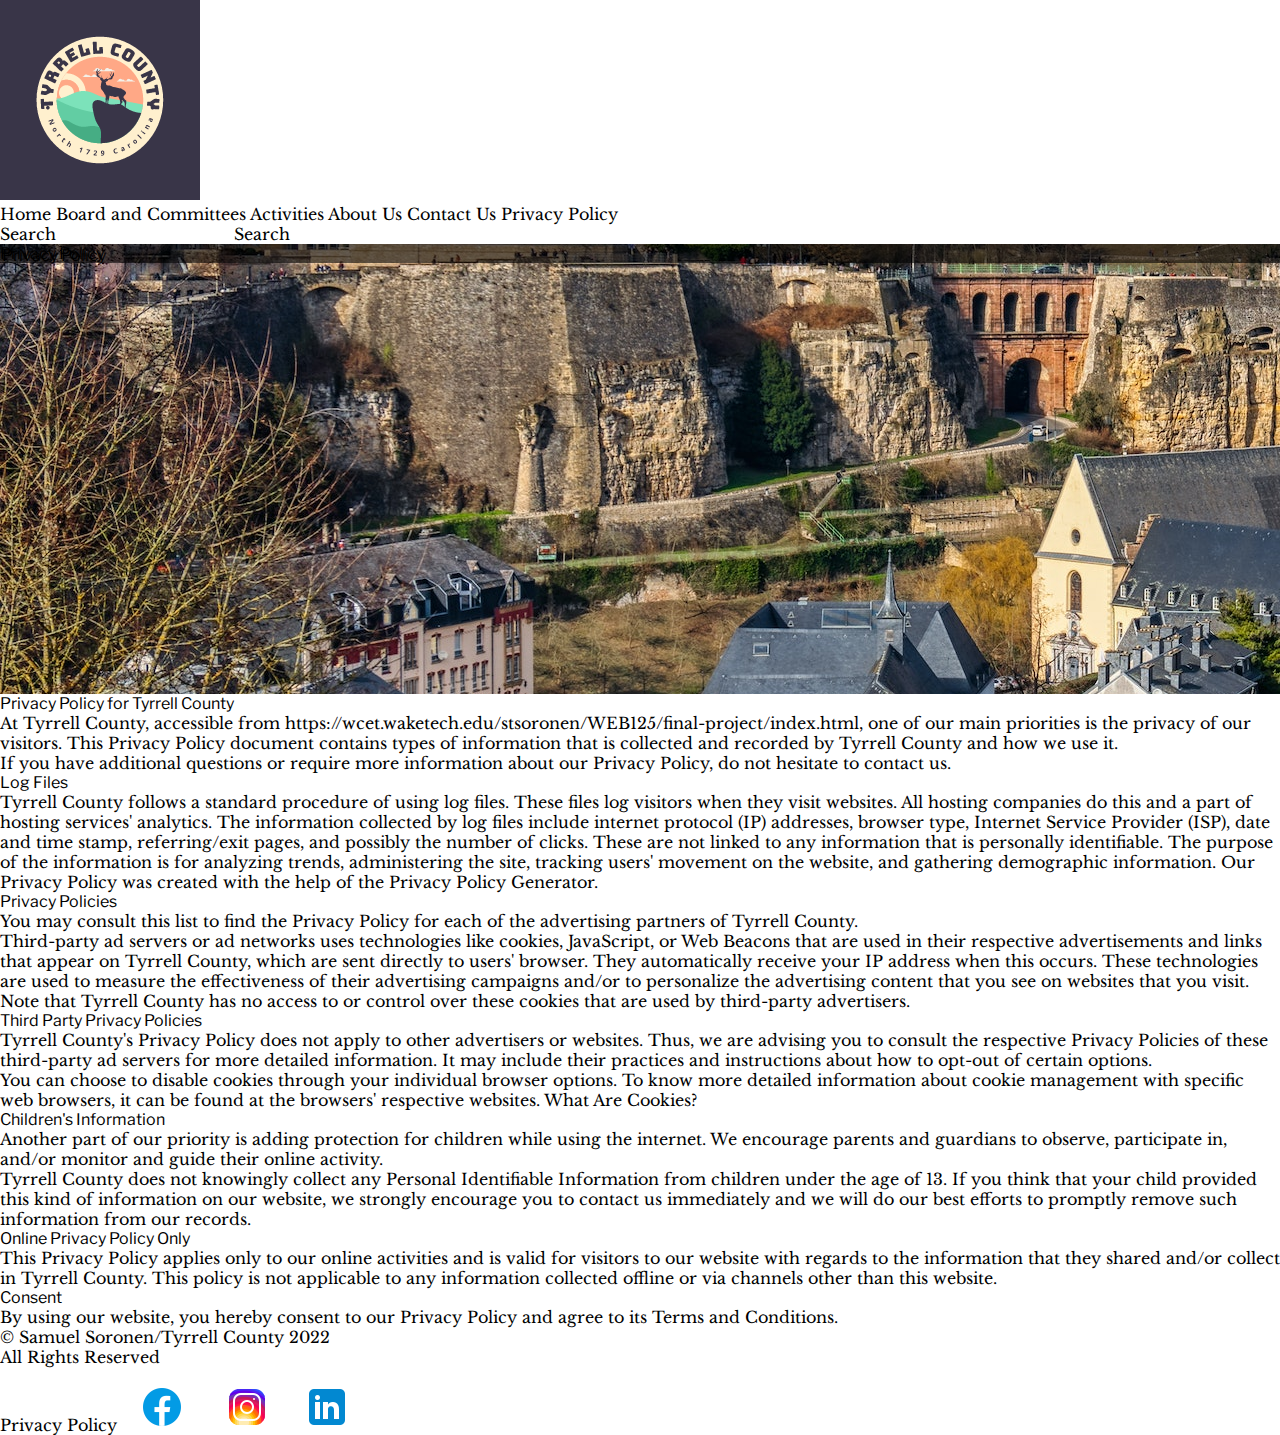
<file: final-project/privacy.html>
<!doctype html>
<html lang="en">
  <head>
    <meta charset="utf-8">
    <meta name="viewport" content="width=device-width, initial-scale=1">
    <link href="https://cdn.jsdelivr.net/npm/bootstrap@5.2.3/dist/css/bootstrap.min.css" rel="stylesheet" integrity="sha384-rbsA2VBKQhggwzxH7pPCaAqO46MgnOM80zW1RWuH61DGLwZJEdK2Kadq2F9CUG65" crossorigin="anonymous">
    <title>Privacy Policy</title>
    <link rel="stylesheet" type="text/css" href="css/style.css">
    <link rel="preconnect" href="https://fonts.googleapis.com"><link rel="preconnect" href="https://fonts.gstatic.com" crossorigin><link href="https://fonts.googleapis.com/css2?family=Libre+Baskerville&family=Libre+Franklin:wght@700&display=swap" rel="stylesheet">
    <style> @import url('https://fonts.googleapis.com/css2?family=Libre+Baskerville&family=Libre+Franklin:wght@700&display=swap'); </style>
  </head>
  
  <body>
  <header>
    <nav class="navbar navbar-expand-xxl navbar-dark bg-dark d-flex align-items-center">
      <div class="container-fluid">
        <a class="navbar-brand" href="index.html"><img src="images/logo.png" alt="tyrrell county logo"></a>
        <button class="navbar-toggler" type="button" data-bs-toggle="collapse" data-bs-target="#navbarSupportedContent" aria-controls="navbarSupportedContent" aria-expanded="false" aria-label="Toggle navigation">
          <span class="navbar-toggler-icon"></span>
        </button>

      <div class="collapse navbar-collapse justify-content-end mt-5" id="navbarSupportedContent">
        <div class="navbar-nav d-flex align-items-center">
          <a class="nav-link fs-5 mx-2 text-light" href="index.html">Home</a>
          <a class="nav-link fs-5 mx-2 text-light" href="boards.html">Board and Committees</a>
          <a class="nav-link fs-5 mx-2 text-light" href="activities.html">Activities</a>
          <a class="nav-link fs-5 mx-2 text-light" href="about.html">About Us</a>
          <a class="nav-link fs-5 mx-2 text-light" href="contact.html">Contact Us</a>
          <a class="nav-link-active fs-5 mx-2" href="privacy.html" aria-current="page">Privacy Policy</a>
        </div>

        <form class="d-flex justify-content-end">
          <input class="form-control me-2" type="search" placeholder="Search" aria-label="Search">
        <button class="btn btn-outline-primary text-light" type="submit">Search</button>
        </form>
      </div>
      </div>
    </nav>
  </header>
 
    <main>
      <div class="p-5 text-center bg-image home-hero shadow" style="background-image: url('images/home-hero.jpg'); height: 450px;">
        <div class="mask" style="background-color: rgba(0, 0, 0, 0.6);">
          <div class="d-flex justify-content-center align-items-center h-100">
            <div class="text-white py-4">
              <h1 class="mb-3 t-shad">Privacy Policy</h1>
            </div>
          </div>
        </div>
      </div>

      <div class="container priv-container">
        <div class="row">
          <div class="col-md-12 mt-5">
            <h1 class="priv-header">Privacy Policy for Tyrrell County</h1>
              <p>At Tyrrell County, accessible from https://wcet.waketech.edu/stsoronen/WEB125/final-project/index.html, one of our main priorities is the privacy of our visitors. This Privacy Policy document contains types of information that is collected and recorded by Tyrrell County and how we use it.</p>

              <p>If you have additional questions or require more information about our Privacy Policy, do not hesitate to contact us.</p>

              <h2 class="priv-header">Log Files</h2>

              <p>Tyrrell County follows a standard procedure of using log files. These files log visitors when they visit websites. All hosting companies do this and a part of hosting services' analytics. The information collected by log files include internet protocol (IP) addresses, browser type, Internet Service Provider (ISP), date and time stamp, referring/exit pages, and possibly the number of clicks. These are not linked to any information that is personally identifiable. The purpose of the information is for analyzing trends, administering the site, tracking users' movement on the website, and gathering demographic information. Our Privacy Policy was created with the help of the <a href="https://www.privacypolicyonline.com/privacy-policy-generator/">Privacy Policy Generator</a>.</p>




              <h2 class="priv-header">Privacy Policies</h2>

              <P>You may consult this list to find the Privacy Policy for each of the advertising partners of Tyrrell County.</p>

              <p>Third-party ad servers or ad networks uses technologies like cookies, JavaScript, or Web Beacons that are used in their respective advertisements and links that appear on Tyrrell County, which are sent directly to users' browser. They automatically receive your IP address when this occurs. These technologies are used to measure the effectiveness of their advertising campaigns and/or to personalize the advertising content that you see on websites that you visit.</p>

              <p>Note that Tyrrell County has no access to or control over these cookies that are used by third-party advertisers.</p>

              <h2 class="priv-header">Third Party Privacy Policies</h2>

              <p>Tyrrell County's Privacy Policy does not apply to other advertisers or websites. Thus, we are advising you to consult the respective Privacy Policies of these third-party ad servers for more detailed information. It may include their practices and instructions about how to opt-out of certain options. </p>

              <p>You can choose to disable cookies through your individual browser options. To know more detailed information about cookie management with specific web browsers, it can be found at the browsers' respective websites. What Are Cookies?</p>

              <h2 class="priv-header">Children's Information</h2>

              <p>Another part of our priority is adding protection for children while using the internet. We encourage parents and guardians to observe, participate in, and/or monitor and guide their online activity.</p>

              <p>Tyrrell County does not knowingly collect any Personal Identifiable Information from children under the age of 13. If you think that your child provided this kind of information on our website, we strongly encourage you to contact us immediately and we will do our best efforts to promptly remove such information from our records.</p>

              <h2 class="priv-header">Online Privacy Policy Only</h2>

              <p>This Privacy Policy applies only to our online activities and is valid for visitors to our website with regards to the information that they shared and/or collect in Tyrrell County. This policy is not applicable to any information collected offline or via channels other than this website.</p>

              <h2 class="priv-header">Consent</h2>

              <p class="pb-5">By using our website, you hereby consent to our Privacy Policy and agree to its Terms and Conditions.</p>
          </div>
        </div>
      </div>
    </main>
    
  <footer class="bg-dark text-light text-center container-fluid foot-container py-5">
    <p>&copy; Samuel Soronen/Tyrrell County 2022</p>
    <p>All Rights Reserved</p>
    <a class="nav-link" href="privacy.html">Privacy Policy</a>
    <a href="https://www.facebook.com" target="_blank"><img src="images/icons8-facebook-48.png" alt="facebook logo" style="padding-top: 1em;" class="social-icon"></a> <a href="https://www.instagram.com" target="_blank"><img src="images/icons8-instagram-48.png" alt="instagram logo" style="padding-top: 1em;" class="social-icon"></a><a href="https://www.linkedin.com/in/samuel-soronen-737b29206/" target="_blank"><img src="images/icons8-linkedin-48.png" alt="linkedin logo" style="padding-top: 1em;" class="social-icon"></a>



</footer>

    <script src="https://cdn.jsdelivr.net/npm/bootstrap@5.2.3/dist/js/bootstrap.bundle.min.js" integrity="sha384-kenU1KFdBIe4zVF0s0G1M5b4hcpxyD9F7jL+jjXkk+Q2h455rYXK/7HAuoJl+0I4" crossorigin="anonymous"></script>
  </body>
</html>
</file>
<file: final-project/css/style.css>
/* #114084, #3466aa, #82b7dc, #F1F1F1, #808080 and #1C1C1C. */

/***
    The new CSS reset - version 1.7.3 (last updated 7.8.2022)
    GitHub page: https://github.com/elad2412/the-new-css-reset
***/

/*
    Remove all the styles of the "User-Agent-Stylesheet", except for the 'display' property
    - The "symbol *" part is to solve Firefox SVG sprite bug
 */
 *:where(:not(html, iframe, canvas, img, svg, video, audio):not(svg *, symbol *)) {
    all: unset;
    display: revert;
}

/* Preferred box-sizing value */
*,
*::before,
*::after {
    box-sizing: border-box;
}

/* Reapply the pointer cursor for anchor tags */
a, button {
    cursor: revert;
}

/* Remove list styles (bullets/numbers) */
ol, ul, menu {
    list-style: none;
}

/* For images to not be able to exceed their container */
img {
    max-width: 100%;
}

/* removes spacing between cells in tables */
table {
    border-collapse: collapse;
}

/* Safari - solving issue when using user-select:none on the <body> text input doesn't working */
input, textarea {
    -webkit-user-select: auto;
    user-select: auto;
}

/* revert the 'white-space' property for textarea elements on Safari */
textarea {
    white-space: revert;
}

/* minimum style to allow to style meter element */
meter {
    -webkit-appearance: revert;
    appearance: revert;
}

/* reset default text opacity of input placeholder */
::placeholder {
    color: unset;
}

/* fix the feature of 'hidden' attribute.
   display:revert; revert to element instead of attribute */
:where([hidden]) {
    display: none;
}

/* revert for bug in Chromium browsers
   - fix for the content editable attribute will work properly.
   - webkit-user-select: auto; added for Safari in case of using user-select:none on wrapper element*/
:where([contenteditable]:not([contenteditable="false"])) {
    -moz-user-modify: read-write;
    -webkit-user-modify: read-write;
    overflow-wrap: break-word;
    -webkit-line-break: after-white-space;
    line-break: after-white-space;
    -webkit-user-select: auto;
    user-select: auto;
}

/* apply back the draggable feature - exist only in Chromium and Safari */
:where([draggable="true"]) {
    -webkit-user-drag: element;
}

h1, h2, h3, h4, h5, h6 {
    font-family: 'Libre Franklin', sans-serif;
}

body {
    font-family: 'Libre Baskerville', serif;
    background-color: #fff;
}

a:hover {
   color: var(--bs-link-color) !important;
}

.t-shad {
    text-shadow: 2px 2px black;
}

.priv-header {
    color: var(--bs-link-color);
    text-shadow: 2px 2px white;
}

.email {
    text-decoration: none;
    font-size: 2em;
    background-color: black;
    border: 5px solid black;
    border-radius: 5px 5px;
    padding: 10px;
}

.phone {
    text-decoration: none;
    font-size: 2em;
    background-color: black;
    border: 5px solid black;
    border-radius: 5px 5px;
    padding: 10px;
}

.email:hover {
    color: white !important;
}

.phone:hover {
    color: white !important;
}


.social-icon {
padding-left: 1em;
padding-right: 1em;
}

.social-icon:hover {
   position: relative;
   bottom: 1em;
}

.board-title {
    color: White;
    text-shadow: 0.5px 0.5px black;
    background-color: black;
    border-radius: 5px;
}

.grid-image {
    width: 640px;
    height: 300px;
}

.grid-image:hover {
    position: relative;
    bottom: 1em;
}

.board-title:hover {
    color: var(--bs-link-color);
}

.desc {
 line-height: 1.8;
}

.row-desktop-hide {
    display: none;
}

@media screen and (max-width: 770px) {
    .row-mobile-flip {
        display: none;
    }

    .row-desktop-hide {
        display: block;
    }
}
</file>
